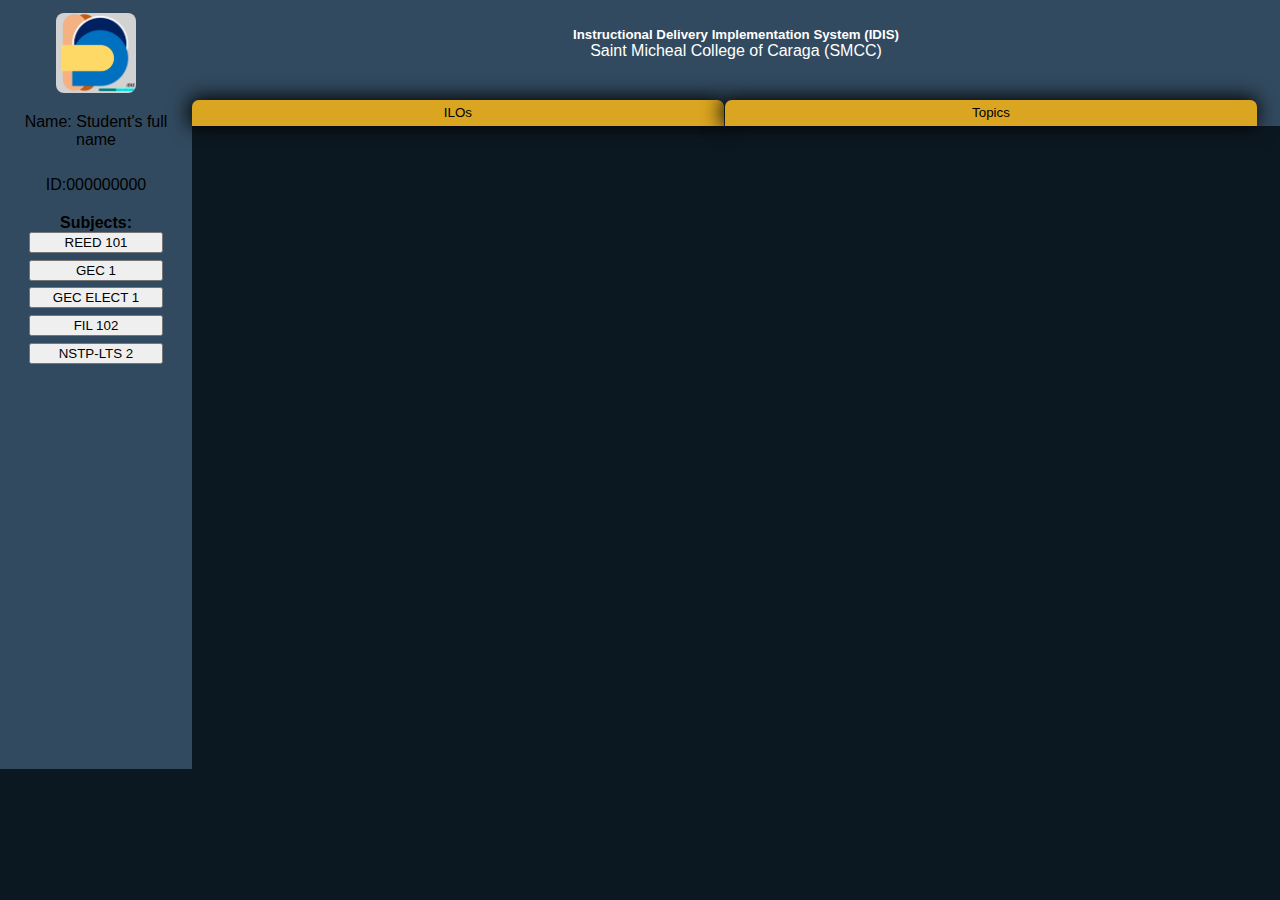
<file: index.html>
<!DOCTYPE html>
<html lang="en">
<head>
    <meta charset="UTF-8">
    <meta name="viewport" content="width=device-width, initial-scale=1.0">
    <title>IDIS</title>
    <link rel="stylesheet" href="style.css">
    <script src="main.js"></script>
</head>
<body>
    <div class="containerOfAll">
        <div class="subjectsContainer">
            <nav class="navSubject">
                <div class="logo">
                    <img src="logo.png" alt="sample logo">
                </div>
                <div>
                    <ul>Name: Student's full name</ul>
                    <ul>ID:000000000</ul>
                </div>
                <div class="subsContainer">
                    <div class="subjects">
                        <div><h4>Subjects:</h4></div>
                        <div class="btnSubjects">
                            <button >REED 101</button>
                        </div>
                        <div class="btnSubjects">
                            <button >GEC 1</button>
                        </div>
                        <div class="btnSubjects">
                            <button >GEC ELECT 1</button>
                        </div>
                        <div class="btnSubjects">
                            <button >FIL 102</button>
                        </div>
                        <div class="btnSubjects">
                            <button >NSTP-LTS 2</button>
                        </div>
                    </div>
                </div>
            </nav>
            <div class="implementContainer">
                <header><h5>Instructional Delivery Implementation System (IDIS)</h5><p>Saint Micheal College of Caraga (SMCC)</p>
                    <div></div>
                    <div>
                        <nav class="navtab">
                                <button class="tablinks" onclick="openTab(event, 'ILOs')">ILOs</button>
                                
                                <button class="tablinks" onclick="openTab(event, 'Topics')">Topics</button>
                        </nav>
                    </div>
                </header>
                <main>
                    <div class="filesContainer">
                        <div id="ILOs" class="tabcontent">
                            <h6><br>Evaluation to Intended Learning Outcomes.</h6>
                            <div id="container">
                                <table class="remarksTable">
                                    <tr>
                                        <th>Intended Learning Outcomes (ILOs)</th>
                                        <th>Comments</th>
                                    </tr>
                                    <tr>
                                        <td>... </td>
                                        <td><input type="text"><button>Submit</button></td>
                                    </tr>
                                    <tr>
                                        <td>... </td>
                                        <td><input type="text"><button>Submit</button></td>
                                    </tr>
                                    <tr>
                                        <td>... </td>
                                        <td><input type="text"><button>Submit</button></td>
                                    </tr>
                                </table>
                            </div>
                        </div>
                          
                        <div id="Topics" class="tabcontent">
                            <h6><br>Rate if the topics are being disccussed clearly from 1 to 5.</h6>
                            <div id="container">
                                <table class="remarksTable">
                                    <tr>
                                        <th>Course Outlines</th>
                                        <th>Rating</th>
                                    </tr>
                                    <tr>
                                        <td>... </td>
                                        <td class="inputRange">
                                            <input type="radio" name="1range" id="1"><label for="1">1</label>
                                            <input type="radio" name="1range" id="2"><label for="2">2</label>
                                            <input type="radio" name="1range" id="3"><label for="3">3</label>
                                            <input type="radio" name="1range" id="4"><label for="4">4</label>
                                            <input type="radio" name="1range" id="5"><label for="5">5</label>
                                        </td5>
                                    </tr>
                                    <tr>
                                        <td>... </td>
                                        <td class="inputRange">
                                            <input type="radio" name="2range" id="1"><label for="1">1</label>
                                            <input type="radio" name="2range" id="2"><label for="2">2</label>
                                            <input type="radio" name="2range" id="3"><label for="3">3</label>
                                            <input type="radio" name="2range" id="4"><label for="4">4</label>
                                            <input type="radio" name="2range" id="5"><label for="5">5</label>
                                        </td>
                                    </tr>
                                    <tr>
                                        <td>... </td>
                                        <td class="inputRange">
                                            <input type="radio" name="3range" id="1"><label for="1">1</label>
                                            <input type="radio" name="3range" id="2"><label for="2">2</label>
                                            <input type="radio" name="3range" id="3"><label for="3">3</label>
                                            <input type="radio" name="3range" id="4"><label for="4">4</label>
                                            <input type="radio" name="3range" id="5"><label for="5">5</label>
                                        </td>
                                    </tr>
                                    <tr class="submitRate">
                                        <td></td>
                                        <td><button>Submit</button></td>
                                    </tr>
                                </table>
                            </div>
                        </div>
                          
                    </div>
                </main>               
            </div>
        </div>
    </div>
</body>
</html>
</file>
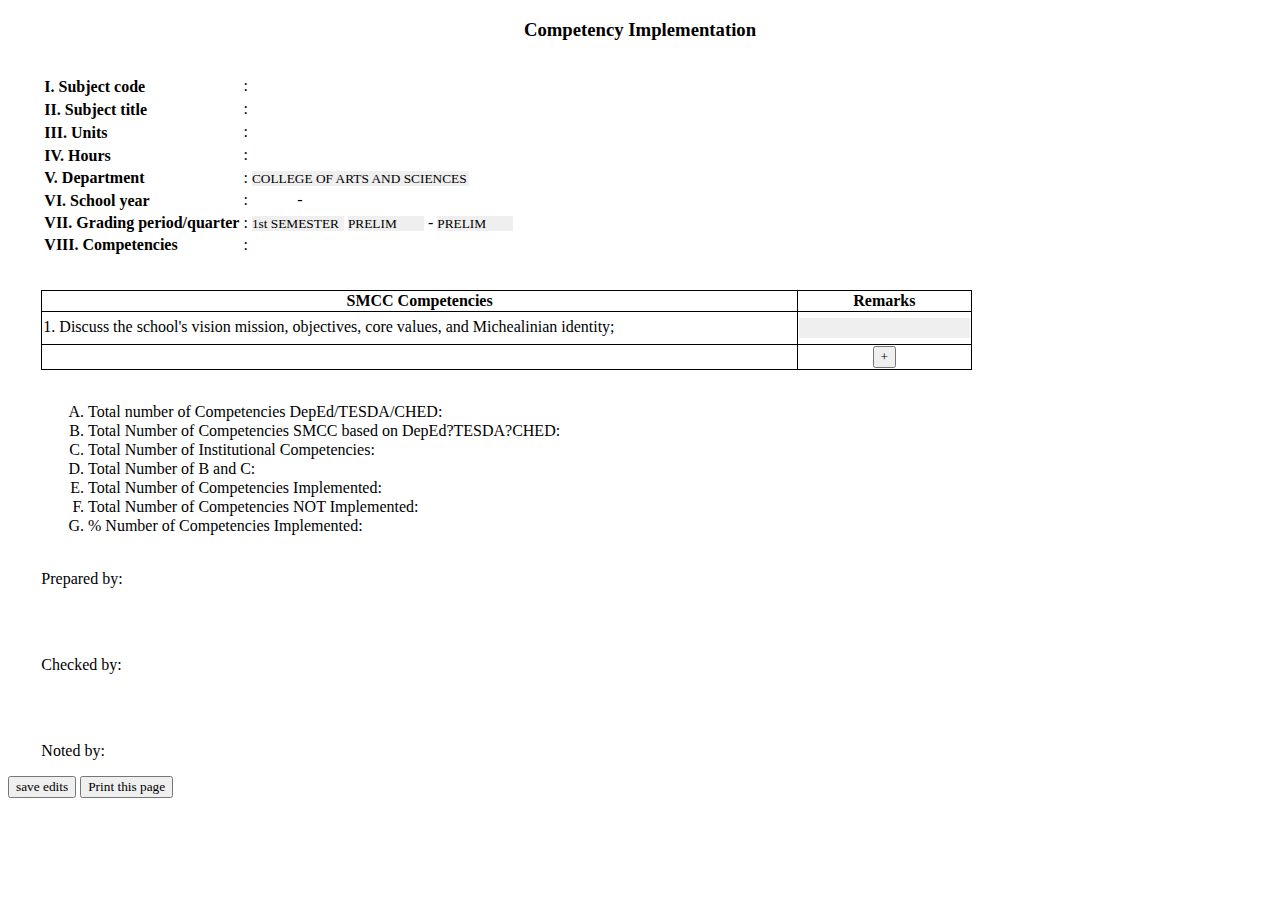
<file: instructorUI/index2.html>
<!DOCTYPE html>
<html lang="en">
<head>
    <meta charset="UTF-8">
    <meta name="viewport" content="width=device-width, initial-scale=1.0">
    <title>Edit Competencies</title>
    <link rel="stylesheet" href="style1.css">
</head>
<body>
    <h3>Competency Implementation</h3>
    <table>
        <tr>
            <td><h4>I. Subject code</h4></td>
            <td>: <input type="text"></td>
        </tr>
        <tr>
            <td><h4>II. Subject title</h4></th>
            <td>: <input type="text" style="width: 300pt;"></td>
        </tr>
        <tr>
            <td><h4>III. Units</h4></td>
            <td>: <input type="number"></td>
        </tr>
        <tr>
            <td><h4>IV. Hours</h4></td>
            <td>: <input type="number"></td>
        </tr>
        <tr>
            <td><h4>V. Department</h4></td>
            <td>: <select name="" id="">
                <option value="">COLLEGE OF ARTS AND SCIENCES</option>
            </select></td>
        </tr>
        <tr>
            <td><h4>VI. School year</h4></td>
            <td>: <input type="number" style="width: 10%;">- <input type="number" style="width: 10%;"></td>
        </tr>
        <tr>
            <td><h4>VII. Grading period/quarter</h4></td>
            <td>: 
                <select name="" id="">
                    <option value="">1st SEMESTER</option>
                    <option value="">2nd SEMESTER</option>
                </select>
                <select name="" id="">
                    <option value="">PRELIM</option>
                    <option value="">MIDTERM</option>
                    <option value="">SEMI-FINAL</option>
                    <option value="">FINAL</option>
                </select>
            -
                <select name="" id="">
                    <option value="">PRELIM</option>
                    <option value="">MIDTERM</option>
                    <option value="">SEMI-FINAL</option>
                    <option value="">FINAL</option>
                </select>
        </td>
        </tr>
        <tr>
            <td><h4>VIII. Competencies</h4></td>
            <td>:</td>
        </tr>
    </table>
    <table class="table2">
        <tr>
            <th>SMCC Competencies</th>
            <th>Remarks</th>
        </tr>
        <tr>
            <td>1. Discuss the school's vision mission, objectives, core values, and Michealinian identity; <input type="text"></td>
            <td>
                <select name="" id=""  value=""  style="font-size: large;">
                    <option value=""></option>
                    <option>IMPLEMENTED</option>
                    <option value="">NOT IMPLEMENTED</option>
                </select>
            </td>
        </tr>
        <tr>
            <td></td>
            <td  style="text-align: center;"><button>+</button></td>
        </tr>
    </table>

       <li>Total number of Competencies DepEd/TESDA/CHED: <input type="number" name="" id=""></li>
       <li>Total Number of Competencies SMCC based on DepEd?TESDA?CHED: <input type="number" name="" id=""></li>
       <li>Total Number of Institutional Competencies: <input type="number" name="" id=""></li>
       <li>Total Number of B and C: <input type="number" name="" id=""></li>
       <li>Total Number of Competencies Implemented: <input type="number" name="" id=""></li>
       <li>Total Number of Competencies NOT Implemented: <input type="number" name="" id=""></li>
       <li>% Number of Competencies Implemented: <input type="number"></li>
    
    <br>
    <p>Prepared by: </p>
    <br>
    <br>
    <p>Checked by: </p>
    <br>
    <br>
    <p>Noted by: </p>

    <button>save edits</button>
    <button onclick="window.print()">Print this page</button>
</body>
</html>
</file>
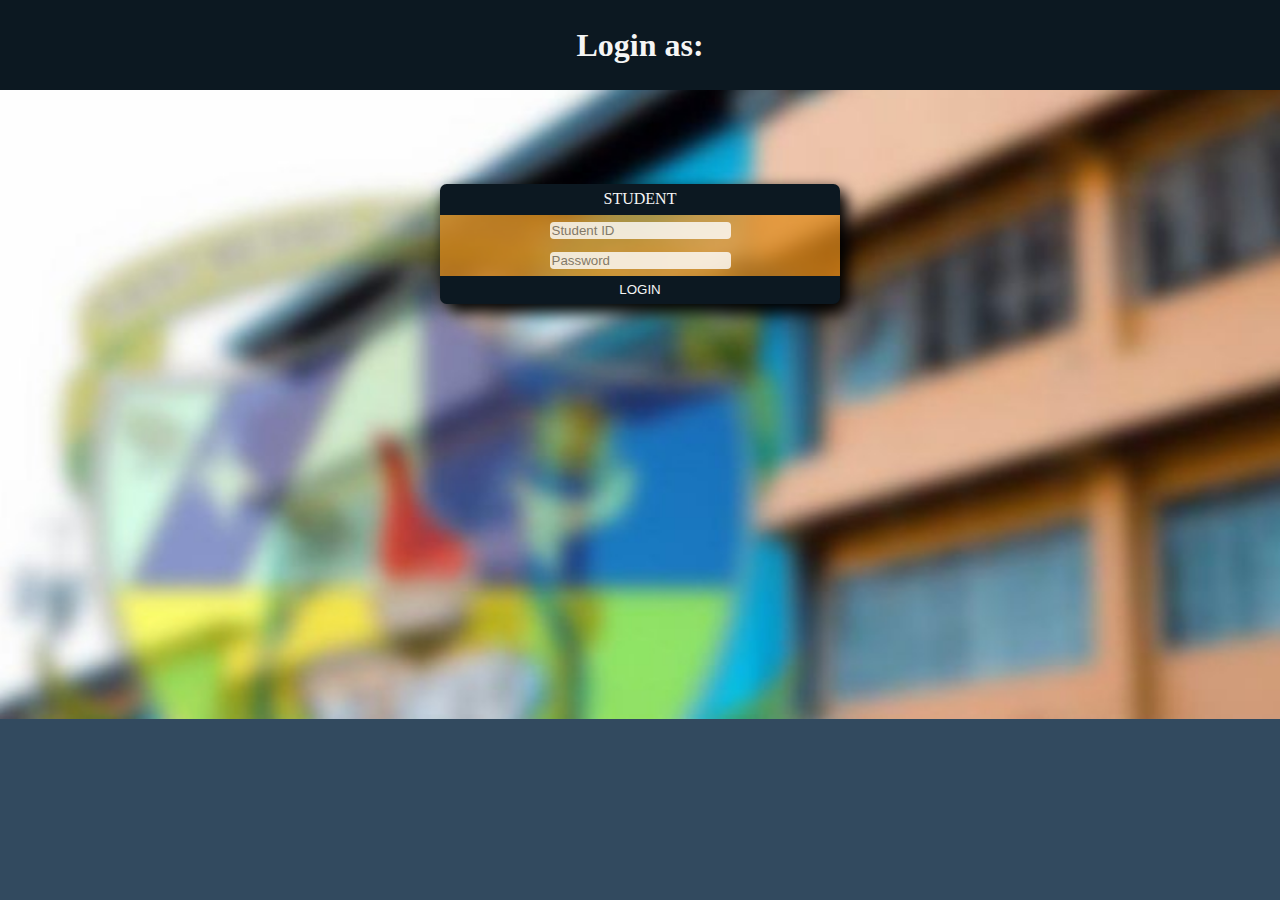
<file: loginForms.html/index2.html>
<!DOCTYPE html>
<html lang="en">
<head>
    <meta charset="UTF-8">
    <meta name="viewport" content="width=device-width, initial-scale=1.0">
    <title>IDIS Authentication</title>
    <link rel="stylesheet" href="style2.css">
</head>
<body>
    <header>
        <h1>Login as:</h1>
    </header>
    <main>
        <div class="card">
            <div class="title"><p>STUDENT</p></div>
            <div class="content">
                <input type="number" placeholder="Student ID">
                <br>
                <input type="password" placeholder="Password">
            </div>
            <button class="login">LOGIN</button>
        </div>
    </main>
</body>
</html>
</file>
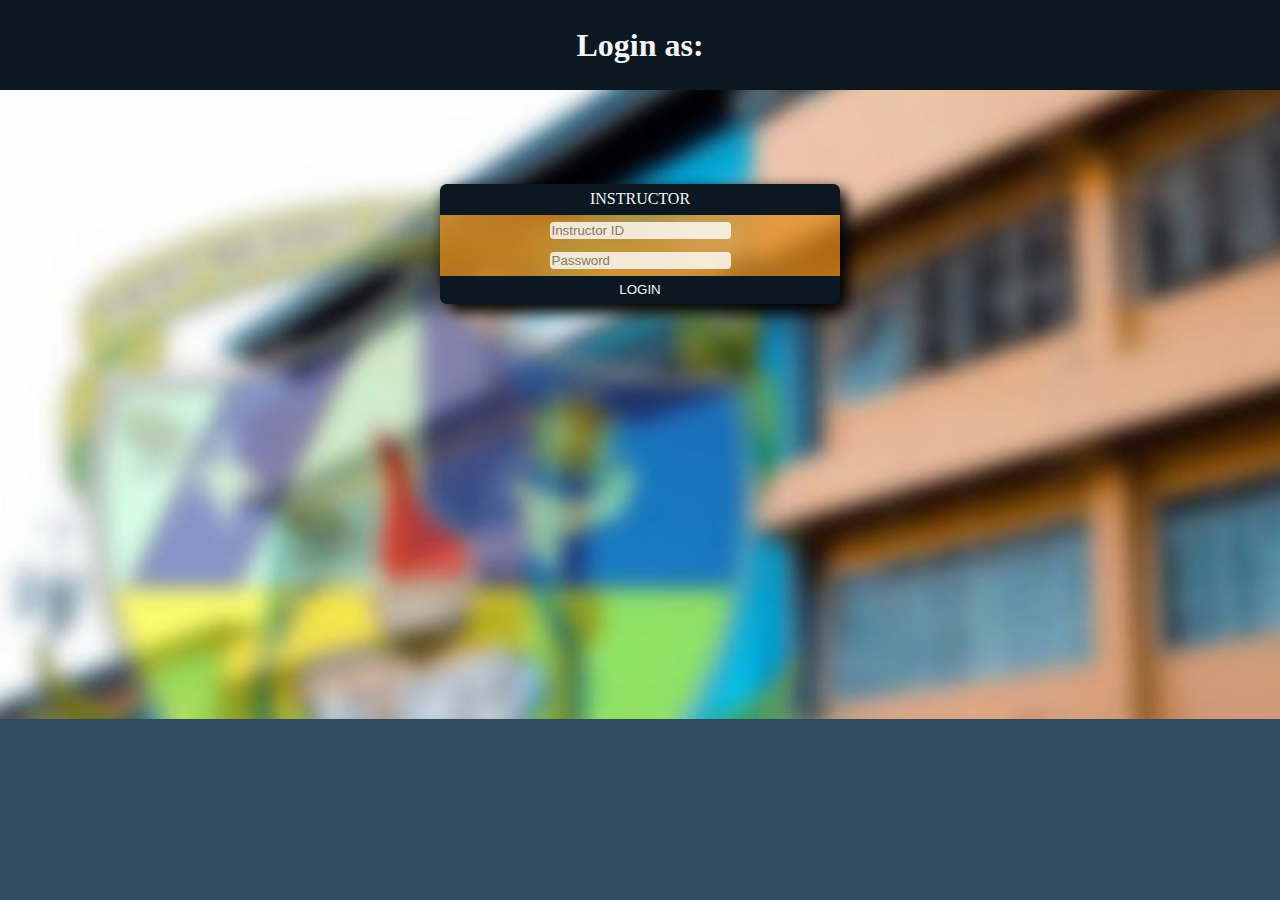
<file: loginForms.html/index3.html>
<!DOCTYPE html>
<html lang="en">
<head>
    <meta charset="UTF-8">
    <meta name="viewport" content="width=device-width, initial-scale=1.0">
    <title>IDIS Authentication</title>
    <link rel="stylesheet" href="style2.css">
</head>
<body>
    <header>
        <h1>Login as:</h1>
    </header>
    <main>
        <div class="card">
            <div class="title"><p>INSTRUCTOR</p></div>
            <div class="content">
                <input type="number" placeholder="Instructor ID">
                <br>
                <input type="password" placeholder="Password">
            </div>
            <a href="/instructorUI/index.html"><button class="login">LOGIN</button></a>
        </div>
    </main>
</body>
</html>
</file>
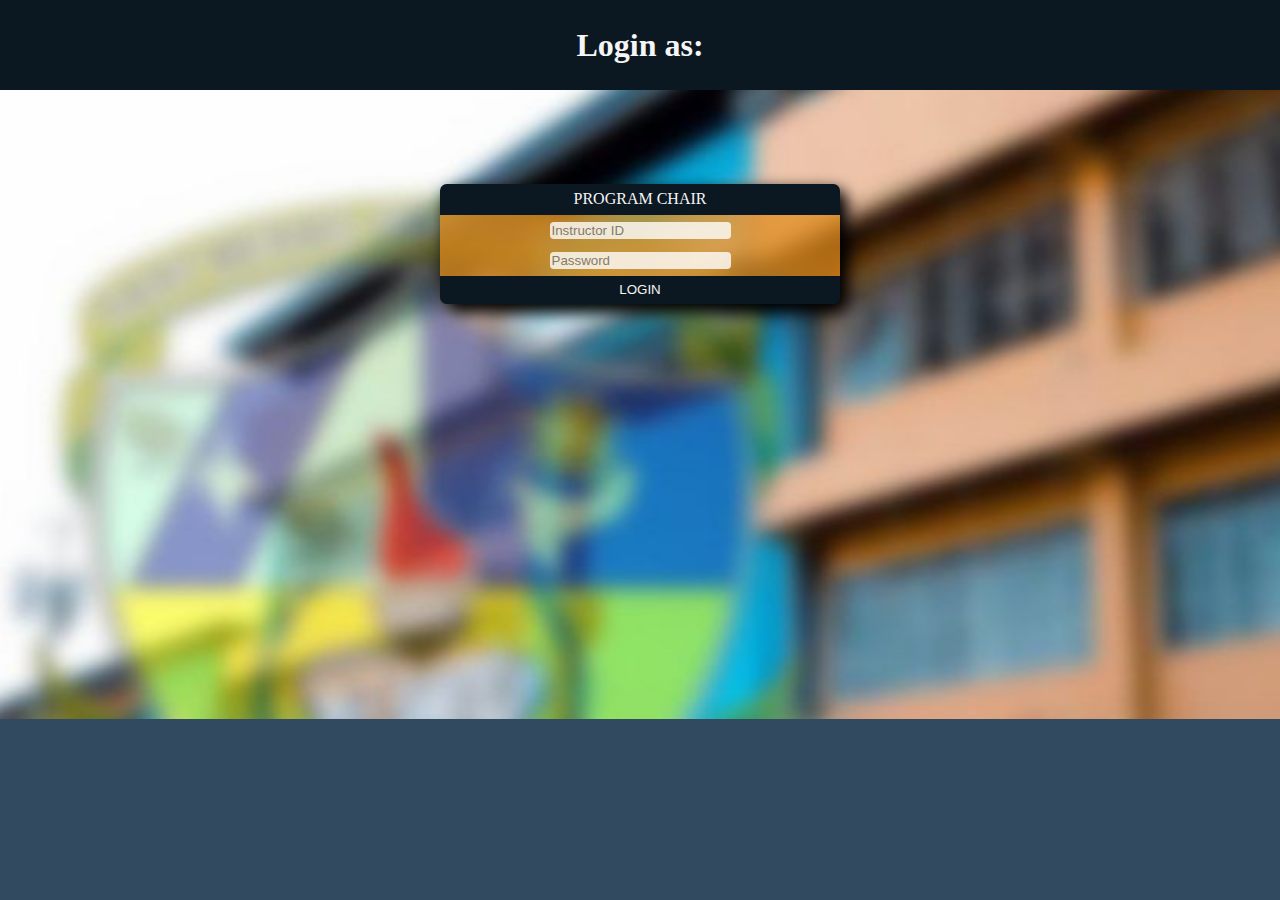
<file: loginForms.html/index4.html>
<!DOCTYPE html>
<html lang="en">
<head>
    <meta charset="UTF-8">
    <meta name="viewport" content="width=device-width, initial-scale=1.0">
    <title>IDIS Authentication</title>
    <link rel="stylesheet" href="style2.css">
</head>
<body>
    <header>
        <h1>Login as:</h1>
    </header>
    <main>
        <div class="card">
            <div class="title"><p>PROGRAM CHAIR</p></div>
            <div class="content">
                <input type="number" placeholder="Instructor ID">
                <br>
                <input type="password" placeholder="Password">
            </div>
            <button class="login">LOGIN</button>
        </div>
    </main>
</body>
</html>
</file>
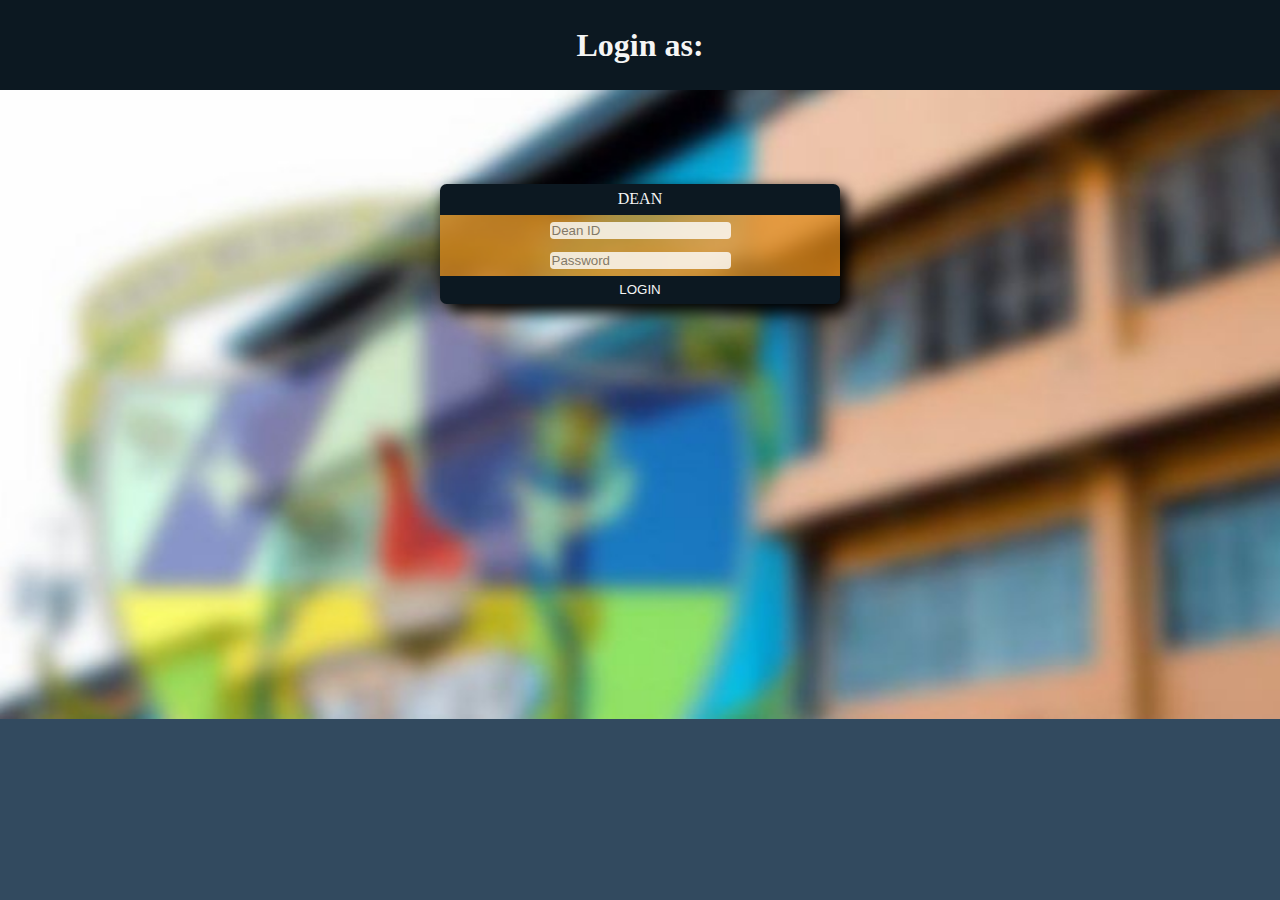
<file: loginForms.html/index5.html>
<!DOCTYPE html>
<html lang="en">
<head>
    <meta charset="UTF-8">
    <meta name="viewport" content="width=device-width, initial-scale=1.0">
    <title>IDIS Authentication</title>
    <link rel="stylesheet" href="style2.css">
</head>
<body>
    <header>
        <h1>Login as:</h1>
    </header>
    <main>
        <div class="card">
            <div class="title"><p>DEAN</p></div>
            <div class="content">
                <input type="number" placeholder="Dean ID">
                <br>
                <input type="password" placeholder="Password">
            </div>
            <a href="/deanUI/index.html"><button class="login">LOGIN</button></a>
        </div>
    </main>
</body>
</html>
</file>
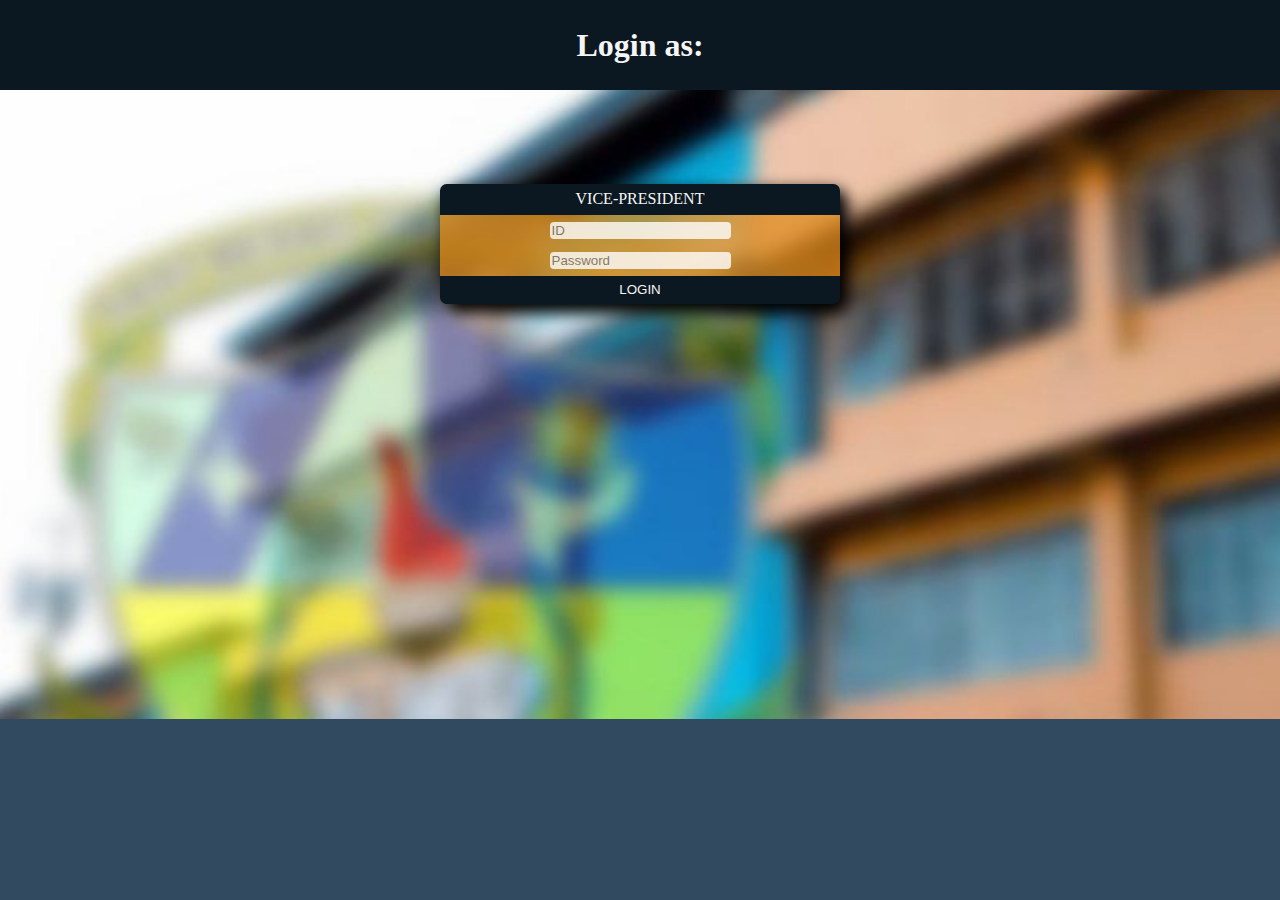
<file: loginForms.html/index6.html>
<!DOCTYPE html>
<html lang="en">
<head>
    <meta charset="UTF-8">
    <meta name="viewport" content="width=device-width, initial-scale=1.0">
    <title>IDIS Authentication</title>
    <link rel="stylesheet" href="style2.css">
</head>
<body>
    <header>
        <h1>Login as:</h1>
    </header>
    <main>
        <div class="card">
            <div class="title"><p>VICE-PRESIDENT</VICE-PRESIDENT></p></div>
            <div class="content">
                <input type="number" placeholder="ID">
                <br>
                <input type="password" placeholder="Password">
            </div>
            <a href="/vpUI/index.html"><button class="login">LOGIN</button></a>
        </div>
    </main>
</body>
</html>
</file>
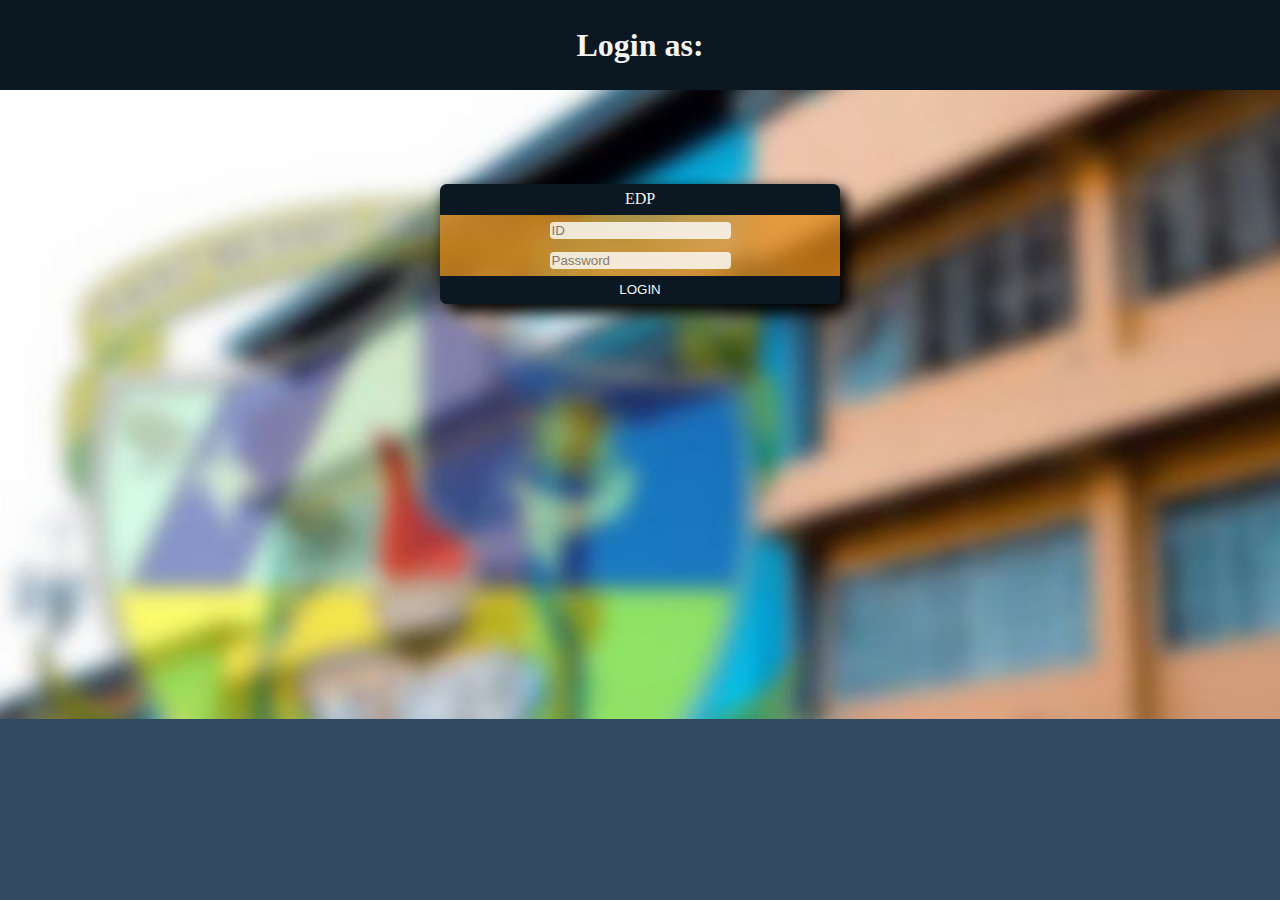
<file: loginForms.html/index7.html>
<!DOCTYPE html>
<html lang="en">
<head>
    <meta charset="UTF-8">
    <meta name="viewport" content="width=device-width, initial-scale=1.0">
    <title>IDIS Authentication</title>
    <link rel="stylesheet" href="style2.css">
</head>
<body>
    <header>
        <h1>Login as:</h1>
    </header>
    <main>
        <div class="card">
            <div class="title"><p>EDP</p></div>
            <div class="content">
                <input type="number" placeholder="ID">
                <br>
                <input type="password" placeholder="Password">
            </div>
            <a href="/edpUI/index.html"><button class="login">LOGIN</button></a>
        </div>
    </main>
</body>
</html>
</file>
<file: style.css>
*{
    margin: 0%;
    font-family: 'Trebuchet MS', 'Lucida Sans Unicode', 'Lucida Grande', 'Lucida Sans', Arial, sans-serif;
}
.containerOfAll{
    display: grid;
    background-color: #0C1821;
    height: 577pt;
}
div .logo{
    text-align: center;
    height: 70pt;
}
img{
    height: 60pt;
    margin: 10pt;
    border-radius: 10%;
}
body{
    background-color: #0C1821;
}
/*TOP PART*/


/*CONTAINERS*/
.subjectsContainer{
    display: grid;
    grid-template-columns: 15% 85%;
}
.navSubject{
    background-color: #324A5F;
}
.implementContainer{
    background-color: #0C1821;
    
}
.implementContainer h5, p{
    color: white;
}
.navtab button{
    background-color: goldenrod;
    border: none;
    margin-right: 1pt;
    margin-top: 30pt;
    height: 20pt;
    box-shadow: -1pt -1pt 15pt 1pt
}
main{
    background-color: burlywood;
    width: 97.8%;
    border-bottom-right-radius: 10pt;
    box-shadow: 10px 20px 20px;
}
.subList{
    background-color: white;
    margin: 15%;
    
}
.subsContainer{
    text-align: center;
}

.subjects button{
    text-align: center;
    margin-bottom: 5pt;
    width: 100pt;
}

/*DISPLAYS*/
.navSubject ul{
    margin: 10pt;
    padding: 5pt;
    text-align: center;
}
.selectSub{
    text-align: center;
    display: flex;
    justify-content: center;
}
.navSubject .selectSub select{
    /*display: none;*/
    text-align: center;
    border-radius: 10pt;
    width: 70%;
}
.navSubject .selectIns select{
    /*display: none;*/
    text-align: center;
    border-radius: 10pt;
    width: 70%;
    margin-left: 15%;
}
.selectSub button{
    display: none;
    border-style: none;
    border-radius: 10pt;
    width: 10%;
}
.selectSub button:hover{
    cursor: pointer;
    box-shadow: 2px 2px 2px 2px;
    background-color: goldenrod;
}
.selectSub select:hover{
    cursor: pointer;
    box-shadow: 2px 2px 2px 2px;
}
.navSubject .subList button{
    display: none;
    background-color: white;
    box-shadow: 2px 2px 2px 2px;
    border-radius: 5pt;
    margin: 5pt;
    padding: 3pt;
}
.navSubject ul button{
    border-style: none;
    border-radius: 10pt;
}

/*.navSubject ul div{
    display: none;
    position: absolute;
}*/

.navSubject ul button:hover { /*the ADD button sa ubos*/
    cursor: pointer;
    box-shadow: 2px 2px 2px 2px;
    background-color: goldenrod;
}

/*.navSubject button:hover .dropdownBtnContent {
    display: block;
}*/

.navtab {
    display: grid;
    grid-template-columns: 49% 49%;
}
.navtab button{
    border-top-left-radius: 5pt;
    border-top-right-radius: 5pt;
}

/*FONT STYLES*/
li{
    list-style-type: none;
}
header{
    text-align: center;
    background-color: #324A5F;
    padding-top: 20pt;
}

.tabcontent{
  display: none;
  text-align: center;
  height: 150pt;
}

.navtab button:hover {
    cursor: pointer;
    background-color: burlywood;
    }

/*MAIN nani dire dapit*/



.br{
    background-color: #324A5F;
}

table{
    width: 95%;
    text-align: center;
    color: white;
    margin-left: auto;
    margin-right: auto;
}
.remarksTable th{
    background-color: #0C1821;
    text-align: center;
}
.remarksTable tr{
    background-color: #324A5F;
}
.remarksTable .submitRate{
    background-color: burlywood;
}


/*INPUTS*/
.inputRange input{
    margin-left: 10pt;
}

/*RESPONSIVE media*/
@media (max-width: 600px) {
    .navSubject ul button{
        width: 100%;
    }
    .selectSub select{
        width: 100%;
    }
}
@media (min-width: 800px) {
    .selectSub button{
        width: 20%;
    }
}
</file>
<file: instructorUI/style1.css>
*{
    font-family: 'Times New Roman', Times, serif, "Helvetica Neue", Helvetica, sans-serif;
}

h3{
    text-align: center;
    margin-bottom: 0%;
}

input, select{
    border: none;
    appearance: none;
}

h4{
    margin: 0;
}

table{
    margin-top: 0%;
    margin: 25pt;
}
table{
    border: none;
}

.table2, th, .table2 td {
    border: 1px solid black;
    border-collapse: collapse;
}

.table2 td input{
    padding: 5pt;
}

li{
    list-style: upper-alpha;
    margin-left: 60pt;
}

p{
    margin-left: 25pt;
}
</file>
<file: loginForms.html/style2.css>
*{
    margin: 0%;
    color: whitesmoke;
}

body {
    background-image: url("smcc.jpg");
    background-repeat: no-repeat;
    background-size: 100%;
    }

header{
    background-color: #0C1821;
    padding: 20pt;
}

body{
    background-color: #324A5F;
    text-align: center;
}
main{
    display: flex;
    justify-content: space-evenly;
    margin-top: 70pt;
    align-items: center;
}
.card{
    flex-wrap: wrap;
    width: 300pt;
    background-color: rgba(224, 138, 25, 0.733);
    border-radius: 10pt;
    box-shadow: 5pt 5pt 11pt 1pt black;
}

.title{
    background-color: #0C1821;
    padding: 5pt;
    border-top-left-radius: 5pt;
    border-top-right-radius: 5pt;
}
.login{
    background-color: #0C1821;
    padding: 5pt;
    border-style: none;
    width: 100%;
    border-bottom-left-radius: 5pt;
    border-bottom-right-radius: 5pt;
}
.login:hover{
    background-color: #324A5F;
}
input{
    border-style: none;
    border-radius: 3pt;
    opacity: 80%;
    margin: 5pt;
    color: black;
}
</file>
